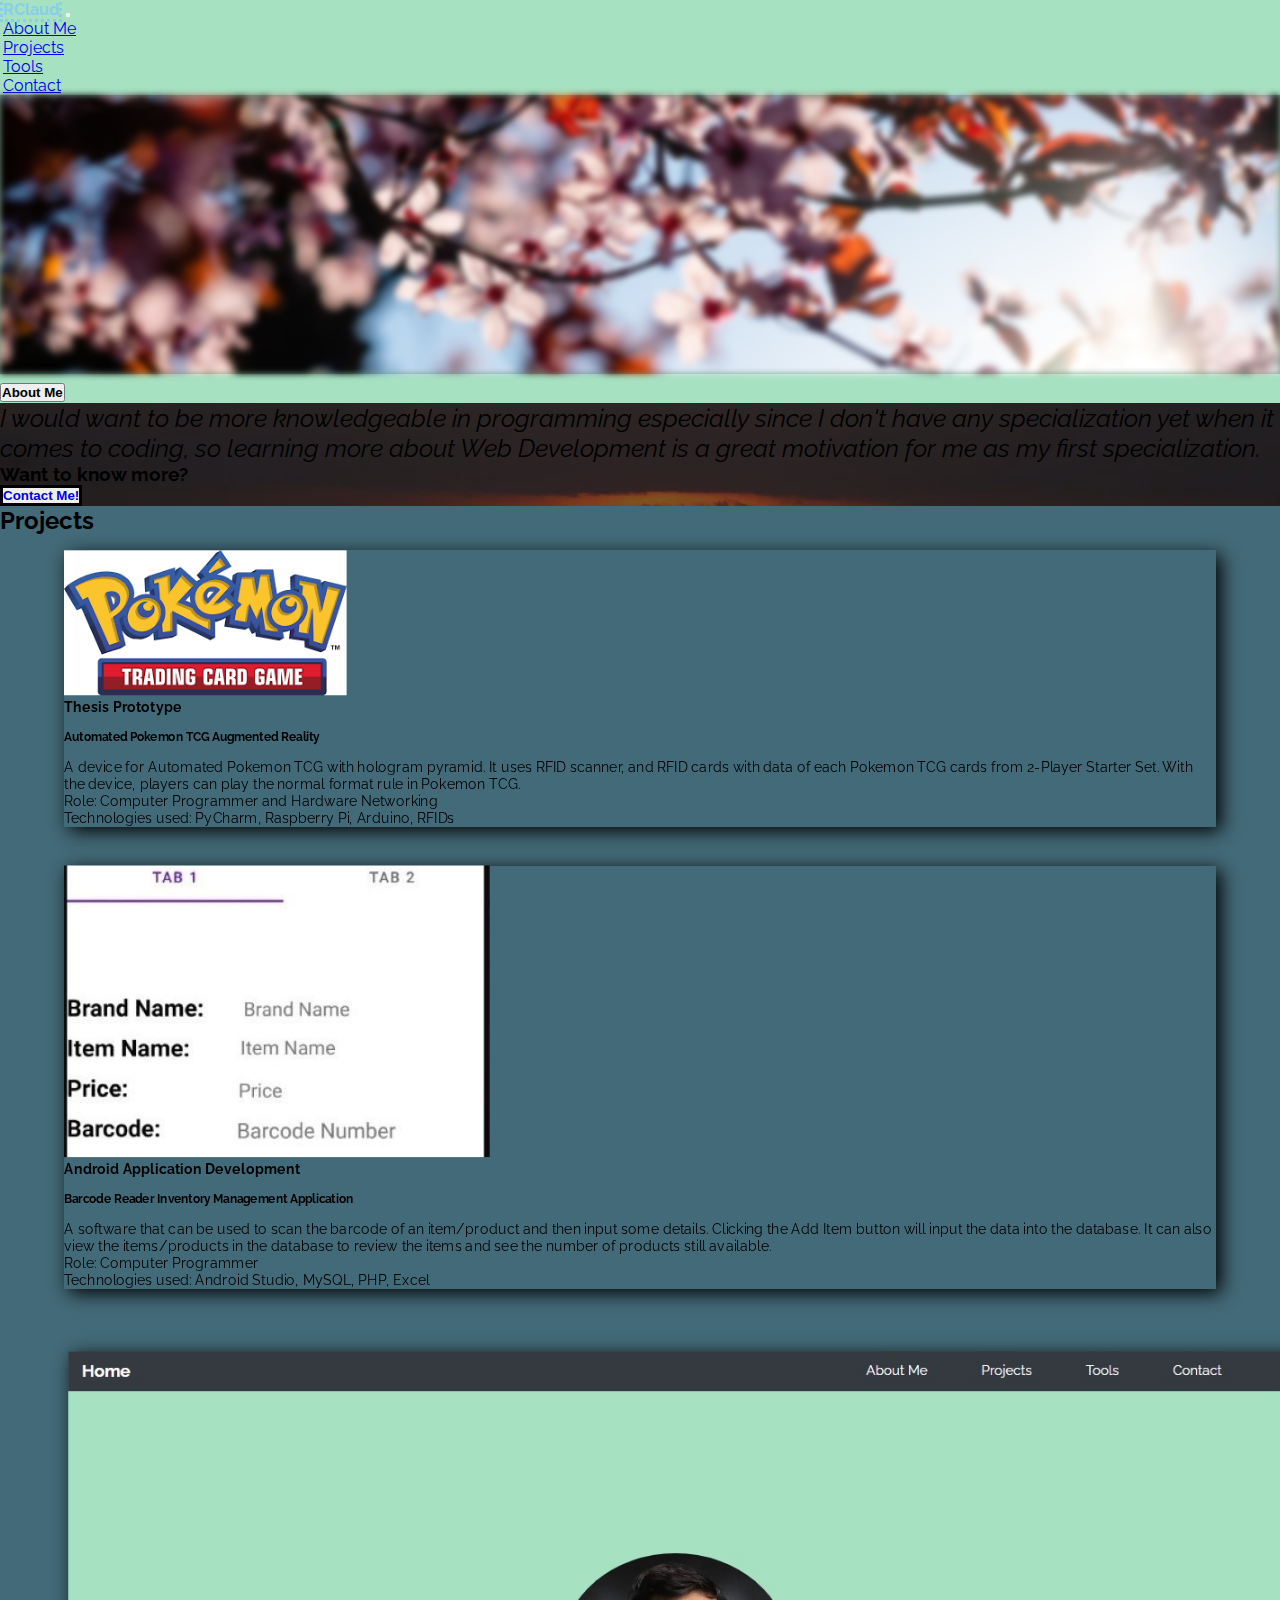
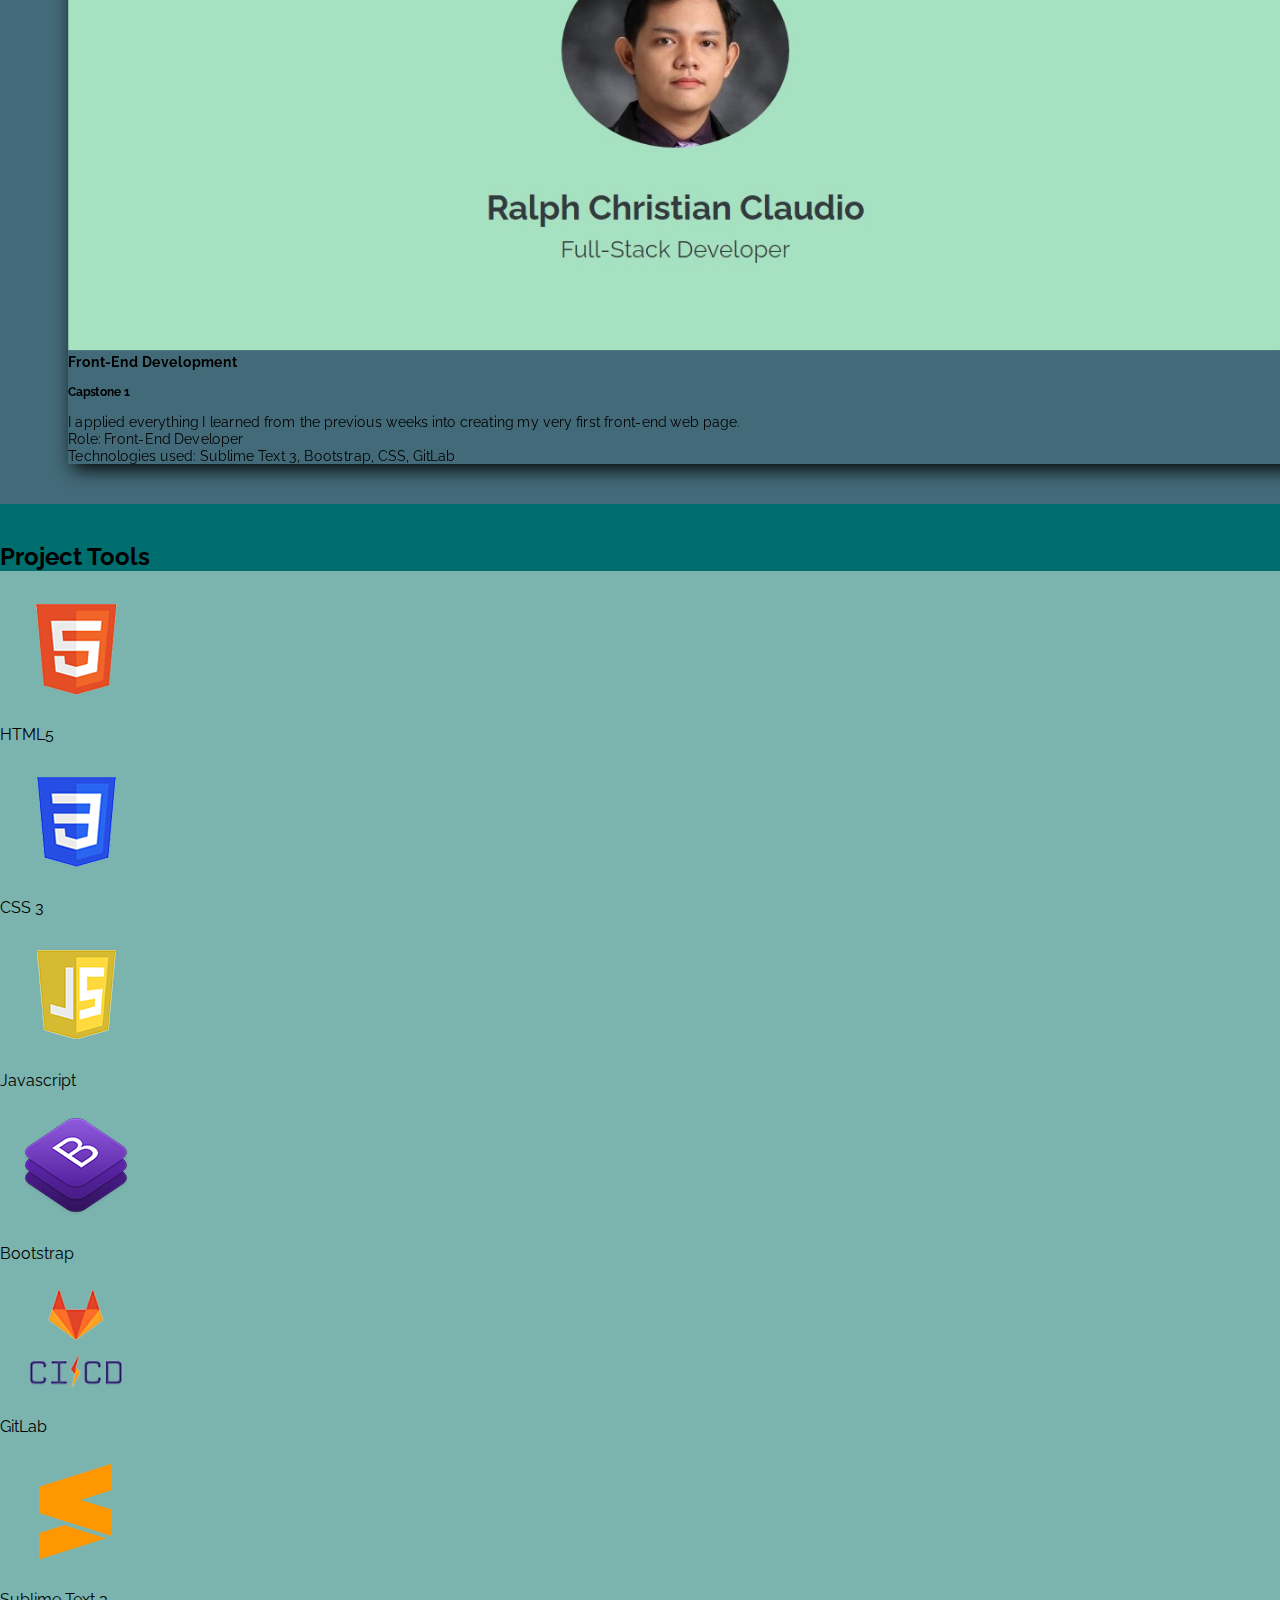
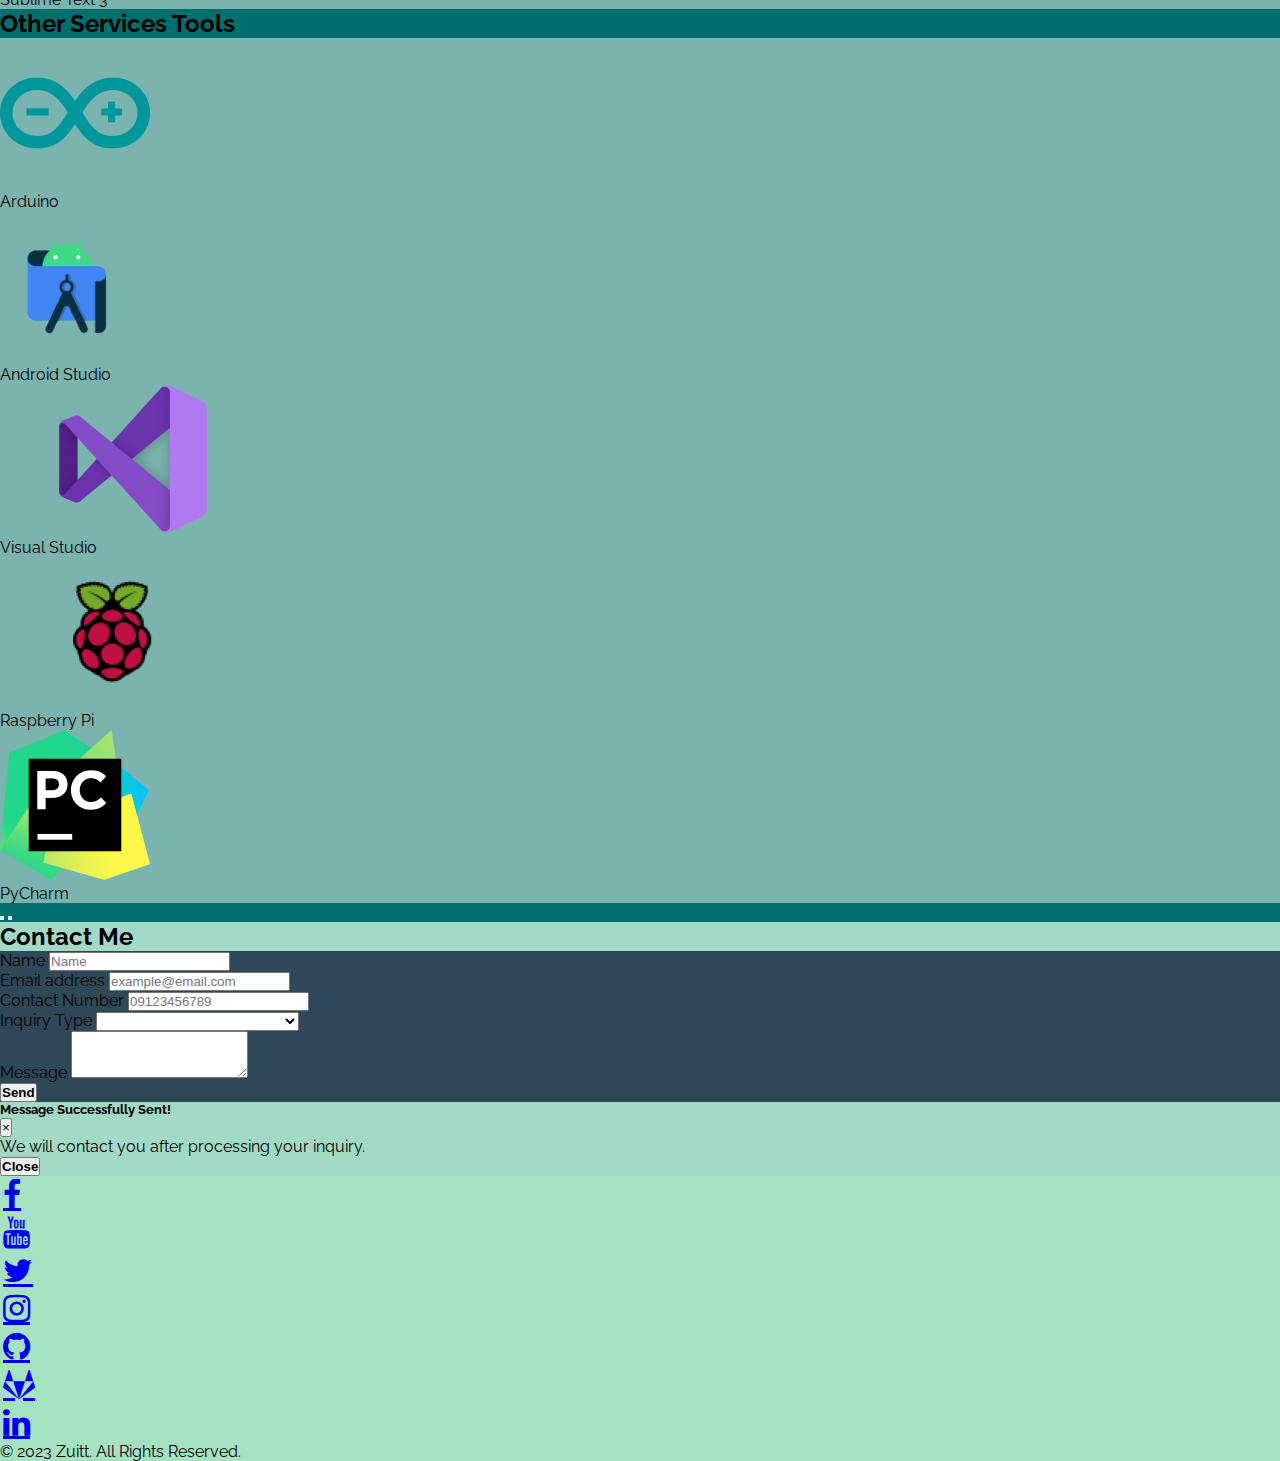
<file: index.html>
<!DOCTYPE html>
<html>
	<head>
		<meta charset="utf-8">
		<meta name="viewport" content="width=device-width, initial-scale=1">

		<!-- Add icon library -->
		<link rel="stylesheet" href="https://cdnjs.cloudflare.com/ajax/libs/font-awesome/4.7.0/css/font-awesome.min.css">

		<!-- Bootstrap CSS link -->
		<link rel="stylesheet" href="https://cdn.jsdelivr.net/npm/bootstrap@4.6.2/dist/css/bootstrap.min.css" integrity="sha384-xOolHFLEh07PJGoPkLv1IbcEPTNtaed2xpHsD9ESMhqIYd0nLMwNLD69Npy4HI+N" crossorigin="anonymous">

		<!-- Google Font - Raleway -->
		<link rel="preconnect" href="https://fonts.googleapis.com">
		<link rel="preconnect" href="https://fonts.gstatic.com" crossorigin>
		<link href="https://fonts.googleapis.com/css2?family=Raleway:ital,wght@0,400;0,700;1,300&display=swap" rel="stylesheet">

		<!-- CSS file link -->
		<link rel="stylesheet" type="text/css" href="./index.css">

		<title>Capstone 1</title>
	</head>
	<body>
	 <div>

		<!-- Navbar -->
		 <nav class="navbar bg-dark fixed-top navbar-expand-lg navbar-dark pt-1 pb-1">
			<a class="navbar-brand" href="#landing">RClaud</a>

			<!-- Navbutton -->
			 <button class="navbar-toggler" type="button" data-toggle="collapse" data-target="#navbarNav" aria-controls="navbarNav" aria-expanded="false" aria-label="Toggle navigation">
			  <span class="navbar-toggler-icon"></span>
			 </button>
			<!-- End of Navbutton -->

			<!-- NavCollapse -->
			 <div class="collapse navbar-collapse" id="navbarNav">
			  <ul class="navbar-nav text-center ml-lg-auto">
			  	<li class="nav-item mr-lg-5">
			      <a href="#about-me" class="text-white nav-link">
				    About Me</a>
			    </li>
			    <li class="nav-item mr-lg-5">
			      <a href="#projects" class="text-white nav-link">
				    Projects</a>
			    </li>
			    <li class="nav-item mr-lg-5">
			      <a href="#tools" class="text-white nav-link">
				    Tools</a>
			    </li>
			    <li class="nav-item mr-lg-5">
			      <a href="#contact" class="text-white nav-link">
				    Contact</a>
			    </li>
			  </ul>
			 </div>
			<!-- End of NavCollapse -->

		 </nav>
		<!-- End of Navbar -->

		<!-- Webpage Content -->
		  <!-- Landing -->
			<!-- Introduction Container -->
				<div class="text-center">
				 <div class="min-vh-100 d-flex align-items-center" id="landing">
				 	<!-- Opening Page -->
				 	 <div class="col-lg-12 p-0 min-vh-100 d-flex justify-content-center align-items-center opening">
				 	 	<h1 class="text-light welcome" data-text="W E L C O M E"><span>W E L C O M E</span></h1>
				 	 </div>
				 	<!-- End of Opening Page -->

				 	<!-- Landing Background Image -->
				 	 <div class="landing-bg container-fluid"></div>

				 	<!-- Landing -->
				 	 <div class="p-5 container-fluid main-container">
				 	 	 <div class="main-land">
				 	 		 <img class="m-5 rounded-circle myphoto" src="./images/me.jpg" alt="my photo">
				 	 		 <h1>Ralph Christian Claudio</h1>
				 	 		 <h3>Full-Stack Developer</h3>
				 	 	 </div>
				 	 </div>
				 	<!-- End of Landing -->
				 </div>
				</div>
			<!-- End of Introduction Container -->

		  <!-- About Me -->
			<!-- Container -->
			 	<div class="text-center">
				 <div class="card bg-secondary container-fluid p-5" id="about-me">
				 	<div class="accordion" id="accordion">

				 	  <!-- About Me Container -->
				 	   <div class="card bg-dark m-3">
				 	    <div class="card-header" id="headingOne">
				 	      <h2 class="mb-0">
				 	        <button class="btn btn-light btn-block text-center card-btn" type="button" data-toggle="collapse" data-target="#collapseOne" aria-expanded="false" aria-controls="collapseOne">
				 	          About Me
				 	        </button>
				 	      </h2>
				 	    </div>

				 	    <div id="collapseOne" class="collapse show" aria-labelledby="headingOne" data-parent="#accordion">
				 	      <div class="card-body min-vh-100 d-flex align-items-center">
				 	      	<div class="background-image pb-5">
	        				 <p id="motivation" class="offset-md-3 col-md-6 text-light p-5">I would want to be more knowledgeable in programming especially since I don't have any specialization yet when it comes to coding, so learning more about Web Development is a great motivation for me as my first specialization.</p>

	        				 <h3 class="text-light contact-related pulse">Want to know more?</h3>
	        				 <button type="button" class="btn btn-light">
	        				 	<a href="#contact" class="text-dark pulse">Contact Me!</a>
				 		 	 </button>
				 	      	</div>
				 	        
				 	      </div>
				 	    </div>
				 	   </div>
				 	  <!-- End of About Me Container-->

				 	</div>
				 </div>
			 	</div>
			<!-- End of Container -->



		  <!-- Projects -->
			<!-- Projects Container -->
			 <div class="text-center">
				 <div class="p-5" id="projects">

					<!-- Projects Row -->
					 <div class="text-light m-3">
						<h2 class="text-light" id="projects-title">Projects</h2>
						<div class="d-lg-flex justify-content-center p-md-5">
							<!-- Thesis Prototype Card -->
		 		 	 	 	 <div class="card bg-secondary col-lg-4 mb-5 mb-lg-0 mr-5">
		 		 	 	 	  <div class="card-body">
		 		 	 	 	  	<img src="./images/pokemon-tcg-logo.png" class="img-fluid p-3">
		 		 	 	 	    <h4 class="card-title">Thesis Prototype</h4>
		 		 	 	 	    <h5 class="card-subtitle mb-2 text-dark">Automated Pokemon TCG Augmented Reality</h5>
		 		 	 	 	    <p class="card-text d-none d-lg-block p-1">A device for Automated Pokemon TCG with hologram pyramid. It uses RFID scanner, and RFID cards with data of each Pokemon TCG cards from 2-Player Starter Set. With the device, players can play the normal format rule in Pokemon TCG.</p>
		 		 	 	 	    <p>Role: Computer Programmer and Hardware Networking</p>
		 		 	 	 	    <p>Technologies used: PyCharm, Raspberry Pi, Arduino, RFIDs</p>
		 		 	 	 	  </div>
		 		 	 	 	 </div>
			 		 	 	<!-- End Thesis Prototype Card -->

			 		 	 	<!-- Barcode Reader Inventory Card -->
		 		 	 	 	 <div class="card bg-secondary col-lg-4 mb-5 mb-lg-0 mr-5">
		 		 	 	 	  <div class="card-body try">
		 		 	 	 	  	<img src="./images/barcode-inventory.jpg" class="img-fluid p-3">
		 		 	 	 	    <h4 class="card-title">Android Application Development</h4>
		 		 	 	 	    <h5 class="card-subtitle mb-2 text-dark">Barcode Reader Inventory Management Application</h5>
		 		 	 	 	    <p class="card-text d-none d-lg-block p-1">A software that can be used to scan the barcode of an item/product and then input some details. Clicking the Add Item button will input the data into the database. It can also view the items/products in the database to review the items and see the number of products still available.</p>
		 		 	 	 	    <p>Role: Computer Programmer</p>
		 		 	 	 	    <p>Technologies used: Android Studio, MySQL, PHP, Excel</p>
		 		 	 	 	  </div>
		 		 	 	 	 </div>
			 		 	 	<!-- End Barcode Reader Inventory Card -->

			 		 	 	<!-- Capstone 1 Card -->
		 		 	 	 	 <div class="card bg-secondary col-lg-4 mb-5 mb-lg-0">
		 		 	 	 	  <div class="card-body try">
		 		 	 	 	  	<img src="./images/capstone1.jpg" class="img-fluid p-3">
		 		 	 	 	    <h4 class="card-title">Front-End Development</h4>
		 		 	 	 	    <h5 class="card-subtitle mb-2 text-dark">Capstone 1</h5>
		 		 	 	 	    <p class="card-text d-none d-lg-block p-1">I applied everything I learned from the previous weeks into creating my very first front-end web page.</p>
		 		 	 	 	    <p>Role: Front-End Developer</p>
		 		 	 	 	    <p>Technologies used: Sublime Text 3, Bootstrap, CSS, GitLab</p>
		 		 	 	 	  </div>
		 		 	 	 	 </div>
			 		 	 	<!-- End Barcode Reader Inventory Card -->
						</div>
					 </div>
					<!-- End of Projects Row -->
				 </div>
			 </div>
			<!-- End of Projects Container --> 


		  <!-- Tools -->
		   <!-- Tools Container -->
			 <div class="text-center">
				 <div class="p-5" id="tools">

				 	<!-- Carousel Section -->
	 		 	 	 <div class="d-md-block m-3">
	 		 	 		<div class="offset-lg-2 col-lg-8">
	 		 	 			<div id="carouselCaptions" class="carousel slide" data-ride="carousel">
	 		 	 			  <ol class="carousel-indicators">
	 		 	 			    <li data-target="#carouselCaptions" data-slide-to="0" class="active"></li>
	 		 	 			    <li data-target="#carouselCaptions" data-slide-to="1"></li>
	 		 	 			  </ol>

	 		 	 			  <div class="carousel-inner">
	 		 	 			    <div class="carousel-item active">
	 		 	 			      <!-- This Project Tools -->
	 		 	 			       <div class="text-light pt-0 pr-5 pl-5 pb-5">
	 		 	 			      	<h2 class="mb-3 tools-title">Project Tools</h2>
	 		 	 			      	<!-- Tools Column -->
	 		 	 			      	 <div class="tools-container d-flex flex-column">
	 		 	 			      	     <div class="d-flex justify-content-center row">
	 		 	 			      	         <div class="container col-6 col-md-6">
	 		 	 			      	         	<img width="150" class="img-fluid" src="images/logo-html5.png"/>
	 		 	 			      	         	<p>HTML5</p>
	 		 	 			      	         </div>
	 		 	 			      	         <div class="container col-6 col-md-6">
	 		 	 			      	         	<img width="150" class="img-fluid" src="images/logo-css3.png"/>
	 		 	 			      	         	<p>CSS 3</p>
	 		 	 			      	         </div>
	 		 	 			      	         <div class="container col-6 col-md-6">
	 		 	 			      	         	<img width="150" class="img-fluid" src="images/logo-javascript.png"/>
	 		 	 			      	         	<p>Javascript</p>
	 		 	 			      	         </div>
	 		 	 			      	         <div class="container col-6 col-md-6">
	 		 	 			      	         	<img width="150" class="img-fluid" src="images/logo-bootstrap.png"/>
	 		 	 			      	         	<p>Bootstrap</p>
	 		 	 			      	         </div>
	 		 	 			      	         <div class="container col-6 col-md-6">
	 		 	 			      	         	<img width="150" class="img-fluid" src="images/logo-gitlab-ci-cd.png"/>
	 		 	 			      	         	<p>GitLab</p>
	 		 	 			      	         </div>
	 		 	 			      	         <div class="container col-6 col-md-6">
	 		 	 			      	         	<img width="150" class="img-fluid" src="images/logo-sublime-text-3.png"/>
	 		 	 			      	         	<p>Sublime Text 3</p>
	 		 	 			      	         </div>
	 		 	 			      	     </div>
	 		 	 			      	 </div>
	 		 	 			      	<!-- End of Tools Column -->
	 		 	 			       </div>
	 		 	 			      <!-- End of This Project Tools -->
	 		 	 			    </div>

	 		 	 			    <div class="carousel-item">
	 		 	 			      <!-- Other Services Tools -->
	 		 	 			       <div class="text-light pt-0 pr-5 pl-5 pb-5">
	 		 	 			      	<h2 class="mb-3 tools-title">Other Services Tools</h2>
	 		 	 			      	<!-- Other Services Tools Column -->
	 		 	 			      	 <div class="tools-container d-flex flex-column">
	 		 	 			      	     <div class="d-flex justify-content-center row align-items-center">
	 		 	 			      	         <div class="container col-6 col-md-6">
	 		 	 			      	         	<img height="150" class="img-fluid" src="images/logo-arduino.png"/>
	 		 	 			      	         	<p>Arduino</p>
	 		 	 			      	         </div>
	 		 	 			      	         <div class="container col-6 col-md-6">
	 		 	 			      	         	<img height="150" class="img-fluid" src="images/logo-android-studio.png"/>
	 		 	 			      	         	<p>Android Studio</p>
	 		 	 			      	         </div>
	 		 	 			      	         <div class="container col-6 col-md-6">
	 		 	 			      	         	<img height="150" class="img-fluid" src="images/logo-visual-studio.png"/>
	 		 	 			      	         	<p>Visual Studio</p>
	 		 	 			      	         </div>
	 		 	 			      	         <div class="container col-6 col-md-6">
	 		 	 			      	         	<img height="150" class="img-fluid" src="images/logo-raspberry-pi.png"/>
	 		 	 			      	         	<p>Raspberry Pi</p>
	 		 	 			      	         </div>
	 		 	 			      	         <div class="container col-6 col-md-6">
	 		 	 			      	         	<img height="150" class="img-fluid" src="images/logo-py-charm.png"/>
	 		 	 			      	         	<p>PyCharm</p>
	 		 	 			      	         </div>
	 		 	 			      	     </div>
	 		 	 			      	 </div>
	 		 	 			      	<!-- End of Other Services Tools Column -->
	 		 	 			       </div>
	 		 	 			      <!-- End of Other Services Tools -->
	 		 	 			    </div>

	 		 	 			  </div>

	 		 	 			  <button class="carousel-control-prev ml-3" type="button" data-target="#carouselCaptions" data-slide="prev">
	 		 	 			    <span class="carousel-control-prev-icon" aria-hidden="true"></span>
	 		 	 			    <span class="sr-only">Previous</span>
	 		 	 			  </button>
	 		 	 			  <button class="carousel-control-next mr-3" type="button" data-target="#carouselCaptions" data-slide="next">
	 		 	 			    <span class="carousel-control-next-icon" aria-hidden="true"></span>
	 		 	 			    <span class="sr-only">Next</span>
	 		 	 			  </button>
	 		 	 			</div>
	 		 	 		</div>
	 		 	 	 </div>
		 		 	<!-- End of Carousel Section -->
				 	
				 </div>
			 </div>
		   <!-- End of Tools Container -->



		  <!-- Contact Me -->
			<!-- Contact Me Container -->
			 <div class="text-center">
				 <div class="col-12 p-5 container-fluid" id="contact">
				 	<div class="text-light mt-3">
				 		<h2 id="contact-title" class="text-dark">Contact Me</h2>

				 		<!-- Contact Me Column -->
				 		 <div class="text-light d-flex flex-column align-items-center p-3">
				 		 	<div class="form-color text-light col-11 col-md-6 col-lg-4 rounded">
				 		 		<form class="text-light p-3">
				 		 		  <!-- Name -->
				 		 		  <div class="form-group">
				 		 		    <label for="name">Name</label>
				 		 		    <input type="text" class="form-control" id="name" placeholder="Name">
				 		 		  </div>

				 		 		  <!-- Email -->
				 		 		  <div class="form-group">
				 		 		    <label for="email-input">Email address</label>
				 		 		    <input type="email" class="form-control" id="email-input" aria-describedby="emailHelp" placeholder="example@email.com">
				 		 		  </div>

				 		 		  <!-- Contact Number -->
				 		 		  <div class="form-group">
				 		 		    <label for="contact-number">Contact Number</label>
				 		 		    <input type="text" class="form-control" id="contact-number" placeholder="09123456789">
				 		 		  </div>

				 		 		  <!-- Concern -->
				 		 		  <div class="form-group">
				 		 		      <label for="exampleFormControlSelect1">Inquiry Type</label>
				 		 		      <select class="form-control" id="exampleFormControlSelect1">
				 		 		      	<option></option>
				 		 		        <option>General Question</option>
				 		 		        <option>Troubleshoot</option>
				 		 		        <option>Software Programming</option>
				 		 		        <option>Arduino Programming</option>
				 		 		        <option>Web Development - Front-End</option>
				 		 		      </select>
				 		 		  </div>

				 		 		  <!-- Message Area -->
				 		 		  <div class="form-group">
				 		 		      <label for="exampleFormControlTextarea1">Message</label>
				 		 		      <textarea class="form-control" id="exampleFormControlTextarea1" rows="3"></textarea>
				 		 		    </div>

				 		 		  <!-- Button - type="button" does not recognize required for input forms, submit must be used -->
				 		 		  <button type="button" class="btn btn-success" data-toggle="modal" data-target="#Modal">
				 		 		    Send
				 		 		  </button>

				 		 		</form>
				 		 	</div>
				 		 </div>
				 		<!-- End Contact Me Column -->
				 		<!-- Modal - pop-up message for button -->
	 		 	 		  <div class="modal fade text-dark" id="Modal" tabindex="-1" aria-labelledby="ModalLabel" aria-hidden="true">
	 		 	 		    <div class="modal-dialog modal-dialog-centered">
	 		 	 		      <div class="modal-content">
	 		 	 		        <div class="modal-header">
	 		 	 		          <h5 class="modal-title" id="ModalLabel">Message Successfully Sent!</h5>
	 		 	 		          <button type="button" class="close" data-dismiss="modal" aria-label="Close">
	 		 	 		            <span aria-hidden="true">&times;</span>
	 		 	 		          </button>
	 		 	 		        </div>
	 		 	 		        <div class="modal-body">
	 		 	 		          We will contact you after processing your inquiry.
	 		 	 		        </div>
	 		 	 		        <div class="modal-footer">
	 		 	 		          <button type="button" class="btn btn-secondary" data-dismiss="modal">Close</button>
	 		 	 		        </div>
	 		 	 		      </div>
	 		 	 		    </div>
	 		 	 		  </div>
	 		 	 		<!-- End of Modal -->

				 	</div>
				 </div>
			 </div>
			<!-- End of Contact Me Container -->

		<!-- End of Webpage Content -->

		<!-- Footer -->
         <footer class="container-fluid col-12 bg-dark text-light p-3">
            <div class="d-flex justify-content-center ml-lg-auto row">
            	<h1 class="p-1 mr-3 mt-1"><a href="https://www.facebook.com/MiraiClaud" target="_blank" class="text-white fa fa-facebook"></a></h1>

            	<h1 class="mr-3 p-1 mt-1"><a href="https://www.youtube.com/channel/UCfvZRoy-UHaDEdW0csRPknQ" target="_blank" class="text-white fa fa-youtube"></a></h1>

            	<h1 class="mr-3 p-1 mt-1"><a href="https://twitter.com/MiraiClaud" target="_blank" class="text-white fa fa-twitter"></a></h1>

            	<h1 class="mr-3 p-1 mt-1"><a href="https://www.instagram.com/ralph_claud/" target="_blank" class="text-white fa fa-instagram"></a></h1>

            	<h1 class="mr-3 p-1 mt-1"><a href="https://github.com/RalphClaudio" target="_blank" class="text-white fa fa-github"></a></h1>

            	<h1 class="mr-3 p-1 mt-1"><a href="https://gitlab.com/ralphclaudio88" target="_blank" class="text-white fa fa-gitlab"></a></h1>

            	<h1 class="mr-3 p-1 mt-1"><a href="https://www.linkedin.com/in/ralph-claudio-b93b97234/" target="_blank" class="text-white fa fa-linkedin"></a></h1>
            </div>
            <span class="p-3 d-flex justify-content-center">&copy; 2023 Zuitt. All Rights Reserved.</span>
         </footer>
        <!-- End of Footer -->
        
     </div>

		<!-- Bootstrap JS Server Bundle -->
		 <script src="https://cdn.jsdelivr.net/npm/jquery@3.5.1/dist/jquery.slim.min.js" integrity="sha384-DfXdz2htPH0lsSSs5nCTpuj/zy4C+OGpamoFVy38MVBnE+IbbVYUew+OrCXaRkfj" crossorigin="anonymous"></script>
		 <script src="https://cdn.jsdelivr.net/npm/bootstrap@4.6.2/dist/js/bootstrap.bundle.min.js" integrity="sha384-Fy6S3B9q64WdZWQUiU+q4/2Lc9npb8tCaSX9FK7E8HnRr0Jz8D6OP9dO5Vg3Q9ct" crossorigin="anonymous"></script>
		<!-- End of Bootstrap JS Server Bundle -->

	</body>
</html>
</file>
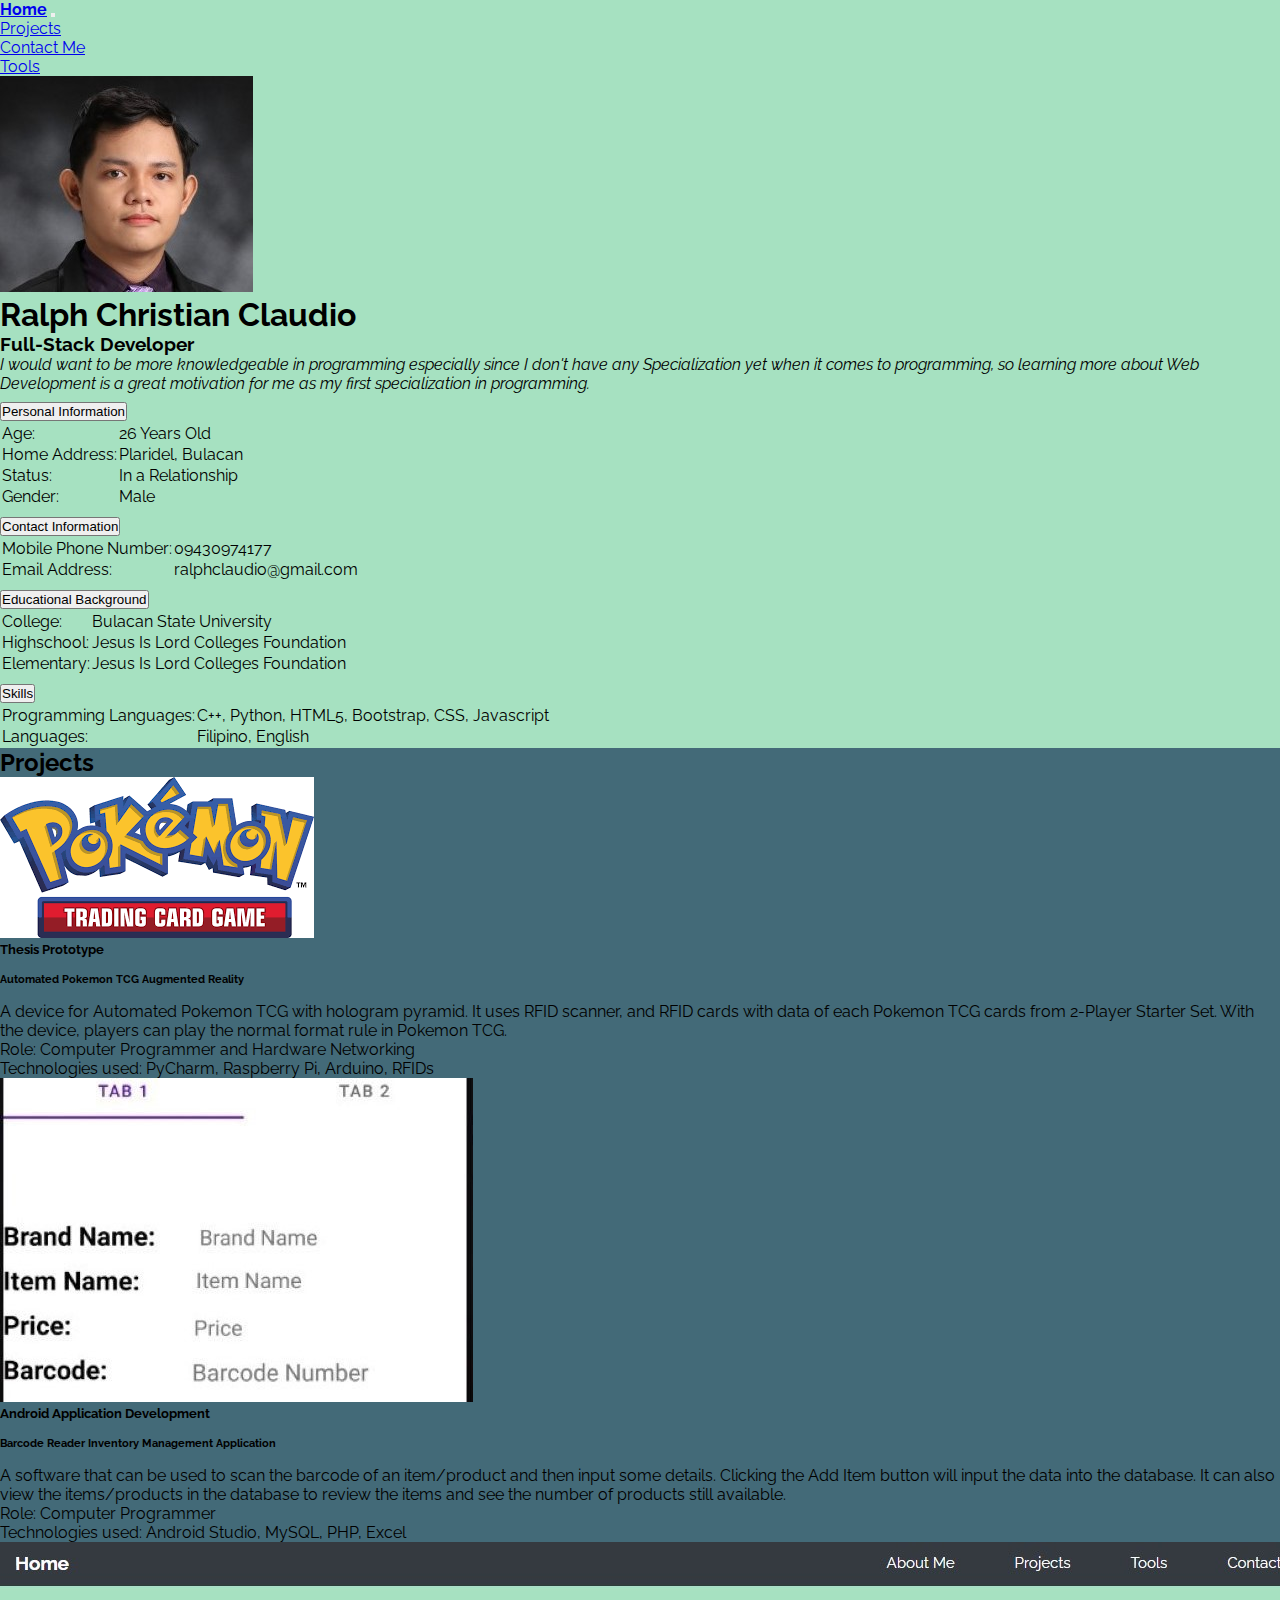
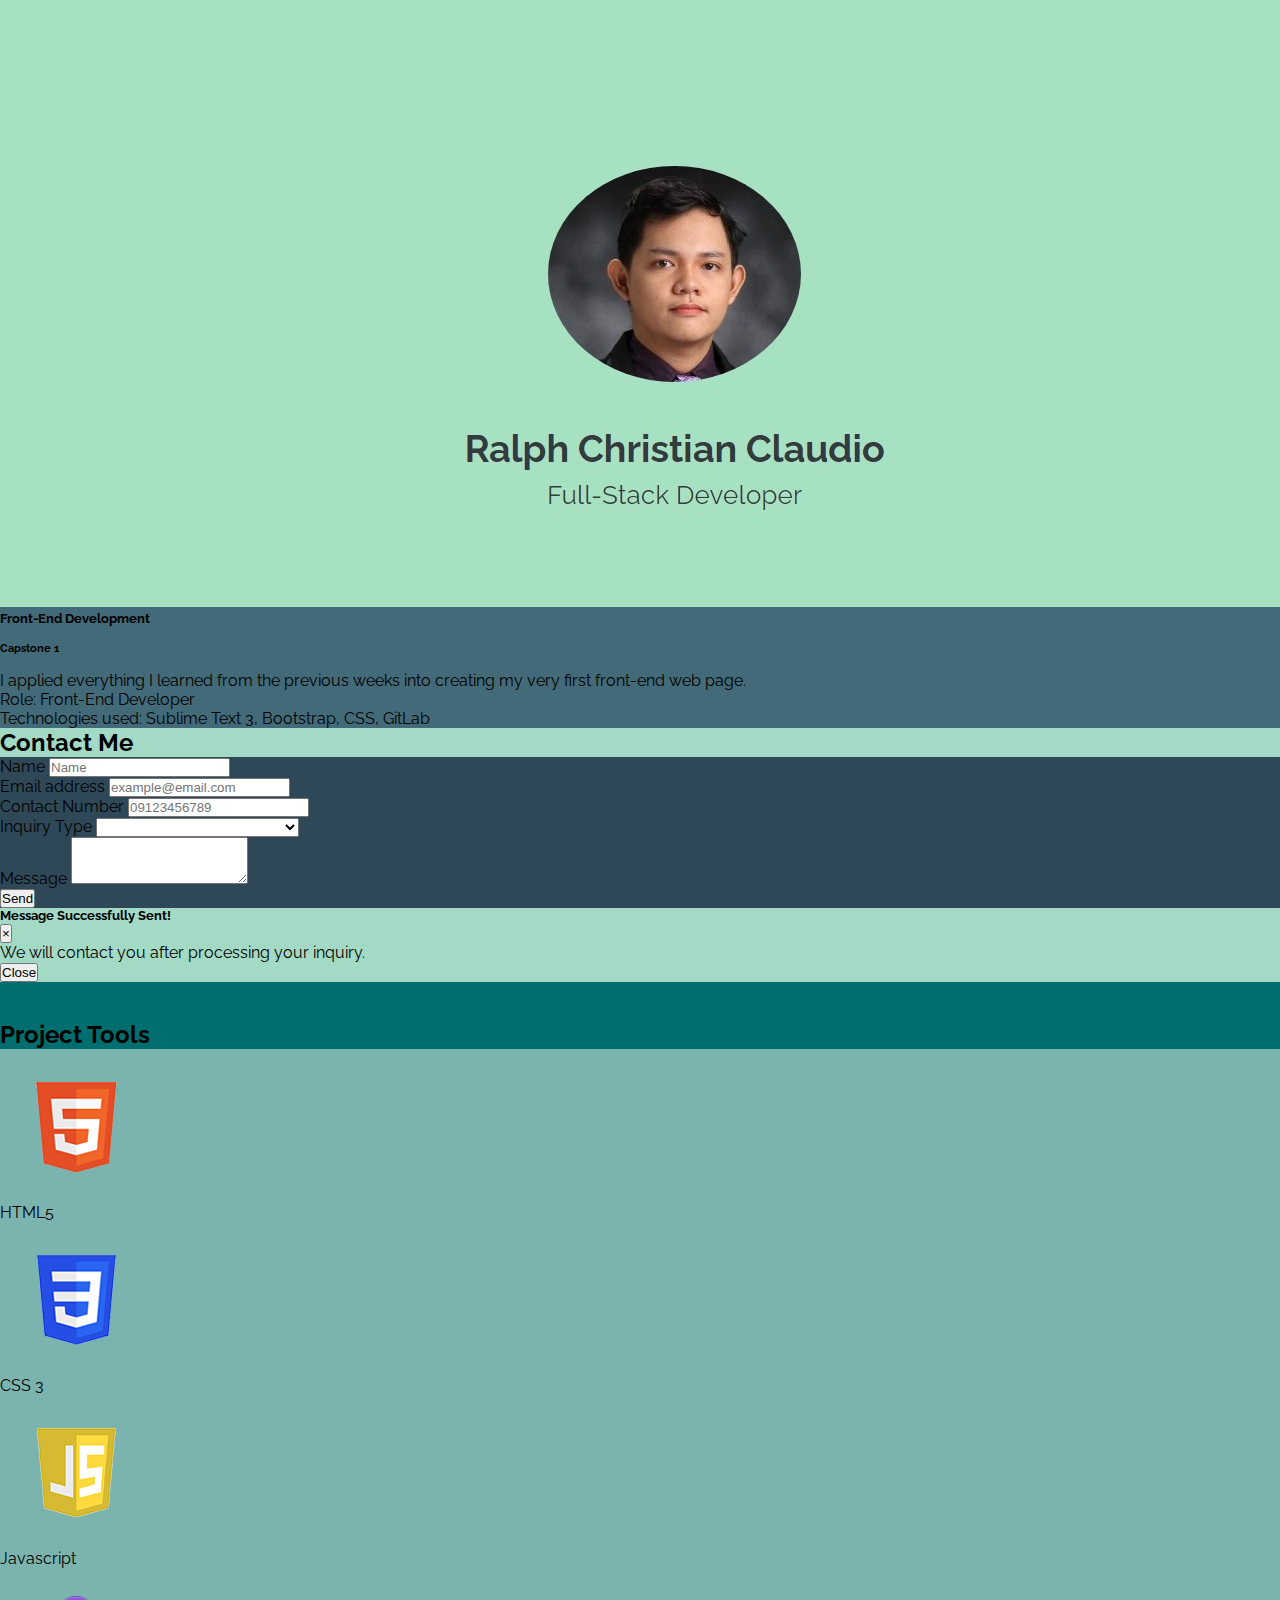
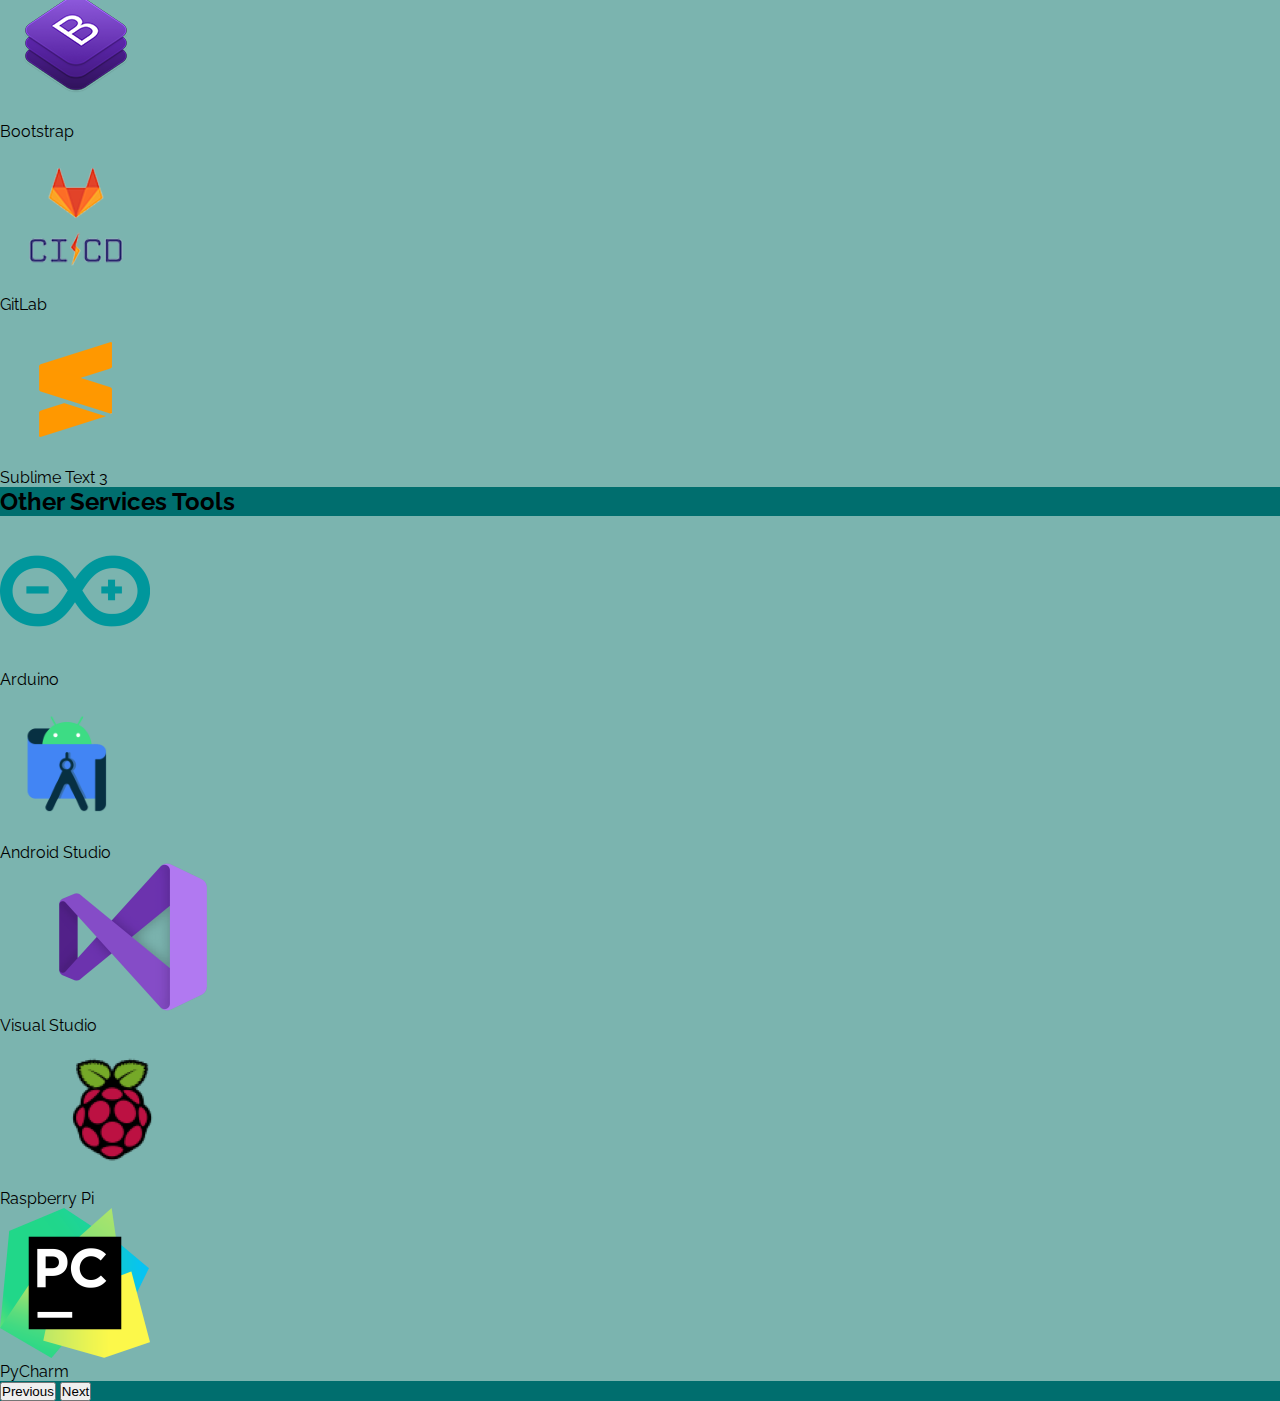
<file: csp1.html>
<!DOCTYPE html>
<html>
	<head>
		<meta charset="utf-8">
		<meta name="viewport" content="width=device-width, initial-scale=1">

		<!-- Bootstrap CSS link -->
		<link rel="stylesheet" href="https://cdn.jsdelivr.net/npm/bootstrap@4.6.2/dist/css/bootstrap.min.css" integrity="sha384-xOolHFLEh07PJGoPkLv1IbcEPTNtaed2xpHsD9ESMhqIYd0nLMwNLD69Npy4HI+N" crossorigin="anonymous">

		<!-- Google Font - Raleway -->
		<link rel="preconnect" href="https://fonts.googleapis.com">
		<link rel="preconnect" href="https://fonts.gstatic.com" crossorigin>
		<link href="https://fonts.googleapis.com/css2?family=Raleway:ital,wght@0,400;0,700;1,300&display=swap" rel="stylesheet">

		<!-- CSS file link -->
		<link rel="stylesheet" type="text/css" href="./csp1.css">

		<title>Capstone 1</title>
	</head>
	<body>

		<!-- Navbar -->
		 <nav class="navbar bg-dark fixed-top navbar-expand-lg navbar-dark pt-1 pb-1">
			<a class="navbar-brand" href="#landing">Home</a>

			<!-- Navbutton -->
			 <button class="navbar-toggler" type="button" data-toggle="collapse" data-target="#navbarNav" aria-controls="navbarNav" aria-expanded="false" aria-label="Toggle navigation">
			  <span class="navbar-toggler-icon"></span>
			 </button>
			<!-- End of Navbutton -->

			<!-- NavCollapse -->
			 <div class="collapse navbar-collapse" id="navbarNav">
			  <ul class="navbar-nav text-center ml-lg-auto">
			    <li class="nav-item mr-lg-5">
			      <a href="#projects" class="text-white nav-link">
				    Projects</a>
			    </li>
			    <li class="nav-item mr-lg-5">
			      <a href="#contact" class="text-white nav-link">
				    Contact Me</a>
			    </li>
			    <li class="nav-item mr-lg-5">
			      <a href="#tools" class="text-white nav-link">
				    Tools</a>
			    </li>
			  </ul>
			 </div>
			<!-- End of NavCollapse -->

		 </nav>
		<!-- End of Navbar -->

		<!-- Webpage Content -->
		 <div class="container-fluid text-center text-dark">
			<div class="row">
			  <!-- Landing -->
				<!-- Introduction Container -->
				 <div class="col-lg-9 p-0" id="landing">

				 	<!-- Landing -->
				 	
				 	<div class="p-5 container-fluid">
				 		 <img class="m-5 rounded-circle" src="./images/me.jpg" alt="my photo">
				 		 <h1>Ralph Christian Claudio</h1>
				 		 <h3>Full-Stack Developer</h3>
				 		 <div class="row p-5">
				 		 	<div class="offset-md-2 col-md-8" id="motivation">
				 		 		<p>I would want to be more knowledgeable in programming especially since I don't have any Specialization yet when it comes to programming, so learning more about Web Development is a great motivation for me as my first specialization in programming.</p>
				 		 	</div>
				 		 </div>
				 	</div>
				 	<!-- End of Landing -->

				 </div>
				<!-- End of Introduction Container -->

			  <!-- About Me - Sidebar -->
				<!-- Sidebar Container -->
				 <div class="card bg-secondary col-lg-3 d-lg-block p-0 mt-lg-5 rounded-0 border-0">
				 	<div class="accordion" id="accordionExample">

				 	  <!-- Personal Information Container -->
				 	  <div class="card bg-secondary">
				 	    <div class="card-header" id="headingOne">
				 	      <h2 class="mb-0">
				 	        <button class="btn btn-light btn-block text-left" type="button" data-toggle="collapse" data-target="#collapseOne" aria-expanded="false" aria-controls="collapseOne">
				 	          Personal Information
				 	        </button>
				 	      </h2>
				 	    </div>

				 	    <div id="collapseOne" class="collapse" aria-labelledby="headingOne" data-parent="#accordionExample">
				 	      <div class="card-body">
				 	        <!-- Personal Information -->
	        				 <table class="table-responsive table-dark d-flex justify-content-around table-bordered border">
	        				 	<tbody>
	        				 		<tr> <!-- Age -->
	        				 			<td>
	        				 				<p>Age:</p>
	        				 			</td>
	        				 			<td >
	        				 				<p>26 Years Old</p>
	        				 			</td>
	        				 		</tr>
	        				 		<tr> <!-- Address -->
	        				 			<td>
	        				 				<p>Home Address:</p>
	        				 			</td>
	        				 			<td>
	        				 				<p>Plaridel, Bulacan</p>
	        				 			</td>
	        				 		</tr>
	        				 		<tr> <!-- Status -->
	        				 			<td>
	        				 				<p>Status:</p>
	        				 			</td>
	        				 			<td>
	        				 				<p>In a Relationship</p>
	        				 			</td>
	        				 		</tr>
	        				 		<tr> <!-- Gender -->
	        				 			<td>
	        				 				<p>Gender:</p>
	        				 			</td>
	        				 			<td>
	        				 				<p>Male</p>
	        				 			</td>
	        				 		</tr>
	        				 	</tbody>
	        				 	
	        				 </table>
	        				<!-- End of Personal Information -->
				 	      </div>
				 	    </div>
				 	  </div>
				 	  <!-- End of Personal Information Container-->

				 	  <!-- Contact Informtion Container -->
				 	  <div class="card bg-secondary">
				 	    <div class="card-header" id="headingTwo">
				 	      <h2 class="mb-0">
				 	        <button class="btn btn-light btn-block text-left collapsed" type="button" data-toggle="collapse" data-target="#collapseTwo" aria-expanded="false" aria-controls="collapseTwo">
				 	          Contact Information
				 	        </button>
				 	      </h2>
				 	    </div>
				 	    <div id="collapseTwo" class="collapse" aria-labelledby="headingTwo" data-parent="#accordionExample">
				 	      <div class="card-body">
				 	        <!-- Contact Information -->
	        				 <table class="table-responsive table-dark d-flex justify-content-around table-bordered border">
	        				 	<tbody>
	        				 		<tr> <!-- Mobile number -->
	        				 			<td>
	        				 				<p>Mobile Phone Number:</p>
	        				 			</td>
	        				 			<td>
	        				 				<p>09430974177</p>
	        				 			</td>
	        				 		</tr>
	        				 		<tr> <!-- Email Address -->
	        				 			<td>
	        				 				<p>Email Address:</p>
	        				 			</td>
	        				 			<td>
	        				 				<p>ralphclaudio@gmail.com</p>
	        				 			</td>
	        				 		</tr>
	        				 	</tbody>
	        				 	
	        				 </table>
	        				<!-- End of Contact Information -->
				 	      </div>
				 	    </div>
				 	  </div>
				 	  <!-- End of Contact Informtion Container -->

				 	  <!-- Educational Background Container -->
				 	  <div class="card bg-secondary">
				 	    <div class="card-header" id="headingThree">
				 	      <h2 class="mb-0">
				 	        <button class="btn btn-light btn-block text-left collapsed" type="button" data-toggle="collapse" data-target="#collapseThree" aria-expanded="false" aria-controls="collapseThree">
				 	          Educational Background
				 	        </button>
				 	      </h2>
				 	    </div>
				 	    <div id="collapseThree" class="collapse" aria-labelledby="headingThree" data-parent="#accordionExample">
				 	      <div class="card-body">
				 	        <!-- Educational Background -->
	        				 <table class="table-responsive table-dark d-flex justify-content-around table-bordered border">
	        				 	<tbody>
	        				 		<tr> <!-- Tertiary Level -->
	        				 			<td>
	        				 				<p>College:</p>
	        				 			</td>
	        				 			<td>
	        				 				<p>Bulacan State University</p>
	        				 			</td>
	        				 		</tr>
	        				 		<tr> <!-- Secondary Level -->
	        				 			<td>
	        				 				<p>Highschool:</p>
	        				 			</td>
	        				 			<td>
	        				 				<p>Jesus Is Lord Colleges Foundation</p>
	        				 			</td>
	        				 		</tr>
	        				 		<tr> <!-- Primary Level -->
	        				 			<td>
	        				 				<p>Elementary:</p>
	        				 			</td>
	        				 			<td>
	        				 				<p>Jesus Is Lord Colleges Foundation</p>
	        				 			</td>
	        				 		</tr>
	        				 	</tbody>
	        				 	
	        				 </table>
	        				<!-- End of Educational Background -->
				 	      </div>
				 	    </div>
				 	  </div>
				 	  <!-- End of Educational Background Container -->

				 	  <!-- Skills Container -->
				 	  <div class="card bg-secondary">
				 	    <div class="card-header" id="headingFour">
				 	      <h2 class="mb-0">
				 	        <button class="btn btn-light btn-block text-left collapsed" type="button" data-toggle="collapse" data-target="#collapseFour" aria-expanded="false" aria-controls="collapseFour">
				 	          Skills
				 	        </button>
				 	      </h2>
				 	    </div>
				 	    <div id="collapseFour" class="collapse" aria-labelledby="headingThree" data-parent="#accordionExample">
				 	      <div class="card-body">
				 	        <!-- Skills -->
	        				 <table class="table-responsive table-dark d-flex justify-content-around table-bordered border">
	        				 	<tbody>
	        				 		<tr> <!-- Programming Languages -->
	        				 			<td>
	        				 				<p>Programming Languages:</p>
	        				 			</td>
	        				 			<td>
	        				 				<p>C++, Python, HTML5, Bootstrap, CSS, Javascript</p>
	        				 			</td>
	        				 		</tr>
	        				 		<tr> <!-- Languages -->
	        				 			<td>
	        				 				<p>Languages:</p>
	        				 			</td>
	        				 			<td>
	        				 				<p>Filipino, English</p>
	        				 			</td>
	        				 		</tr>
	        				 	</tbody>
	        				 	
	        				 </table>
	        				<!-- End of Skills -->
				 	      </div>
				 	    </div>
				 	  </div>
				 	  <!-- End of Skills Container -->

				 	</div>
				 </div>
				<!-- End of Sidebar Container -->

			  <!-- Projects -->
				<!-- Projects Container -->
				 <div class="col-12 p-0" id="projects">

					<!-- Projects Row -->
					 <div class="text-light p-5">
						<h2 class="mb-3 text-light" id="projects-title">Projects</h2>
						<div class="d-lg-flex justify-content-center m-5">
							<!-- Thesis Prototype Card -->
		 		 	 	 	 <div class="card bg-secondary col-lg-4 mb-5 mb-lg-0 mr-5">
		 		 	 	 	  <div class="card-body">
		 		 	 	 	  	<img src="./images/pokemon-tcg-logo.png" class="img-fluid p-3">
		 		 	 	 	    <h5 class="card-title">Thesis Prototype</h5>
		 		 	 	 	    <h6 class="card-subtitle mb-2 text-dark">Automated Pokemon TCG Augmented Reality</h6>
		 		 	 	 	    <p class="card-text">A device for Automated Pokemon TCG with hologram pyramid. It uses RFID scanner, and RFID cards with data of each Pokemon TCG cards from 2-Player Starter Set. With the device, players can play the normal format rule in Pokemon TCG.</p>
		 		 	 	 	    <p>Role: Computer Programmer and Hardware Networking</p>
		 		 	 	 	    <p>Technologies used: PyCharm, Raspberry Pi, Arduino, RFIDs</p>
		 		 	 	 	  </div>
		 		 	 	 	 </div>
			 		 	 	<!-- End Thesis Prototype Card -->

			 		 	 	<!-- Barcode Reader Inventory Card -->
		 		 	 	 	 <div class="card bg-secondary col-lg-4 mb-5 mb-lg-0 mr-5">
		 		 	 	 	  <div class="card-body">
		 		 	 	 	  	<img src="./images/barcode-inventory.jpg" class="img-fluid p-3">
		 		 	 	 	    <h5 class="card-title">Android Application Development</h5>
		 		 	 	 	    <h6 class="card-subtitle mb-2 text-dark">Barcode Reader Inventory Management Application</h6>
		 		 	 	 	    <p class="card-text">A software that can be used to scan the barcode of an item/product and then input some details. Clicking the Add Item button will input the data into the database. It can also view the items/products in the database to review the items and see the number of products still available.</p>
		 		 	 	 	    <p>Role: Computer Programmer</p>
		 		 	 	 	    <p>Technologies used: Android Studio, MySQL, PHP, Excel</p>
		 		 	 	 	  </div>
		 		 	 	 	 </div>
			 		 	 	<!-- End Barcode Reader Inventory Card -->

			 		 	 	<!-- Capstone 1 Card -->
		 		 	 	 	 <div class="card bg-secondary col-lg-4 mb-5 mb-lg-0">
		 		 	 	 	  <div class="card-body">
		 		 	 	 	  	<img src="./images/capstone1.jpg" class="img-fluid p-3">
		 		 	 	 	    <h5 class="card-title">Front-End Development</h5>
		 		 	 	 	    <h6 class="card-subtitle mb-2 text-dark">Capstone 1</h6>
		 		 	 	 	    <p class="card-text">I applied everything I learned from the previous weeks into creating my very first front-end web page.</p>
		 		 	 	 	    <p>Role: Front-End Developer</p>
		 		 	 	 	    <p>Technologies used: Sublime Text 3, Bootstrap, CSS, GitLab</p>
		 		 	 	 	  </div>
		 		 	 	 	 </div>
			 		 	 	<!-- End Barcode Reader Inventory Card -->
						</div>
					 </div>
					<!-- End of Projects Row -->
				 </div>
				<!-- End of Projects Container -->

			  <!-- Contact Me -->
				<!-- Contact Me Container -->
				 <div class="col-12 p-0" id="contact">
				 	<div class="text-light p-5">
				 		<h2 id="contact-title" class="text-dark">Contact Me</h2>

				 		<!-- Contact Me Column -->
				 		 <div class="text-light d-flex flex-column align-items-center p-3">
				 		 	<div class="form-color text-light col-12 col-md-8 col-xl-4 rounded">
				 		 		<form class="text-light p-3">
				 		 		  <!-- Name -->
				 		 		  <div class="form-group">
				 		 		    <label for="name">Name</label>
				 		 		    <input type="text" class="form-control" id="name" placeholder="Name">
				 		 		  </div>

				 		 		  <!-- Email -->
				 		 		  <div class="form-group">
				 		 		    <label for="email-input">Email address</label>
				 		 		    <input type="email" class="form-control" id="email-input" aria-describedby="emailHelp" placeholder="example@email.com">
				 		 		  </div>

				 		 		  <!-- Contact Number -->
				 		 		  <div class="form-group">
				 		 		    <label for="contact-number">Contact Number</label>
				 		 		    <input type="text" class="form-control" id="contact-number" placeholder="09123456789">
				 		 		  </div>

				 		 		  <!-- Concern -->
				 		 		  <div class="form-group">
				 		 		      <label for="exampleFormControlSelect1">Inquiry Type</label>
				 		 		      <select class="form-control" id="exampleFormControlSelect1">
				 		 		      	<option></option>
				 		 		        <option>General Question</option>
				 		 		        <option>Troubleshoot</option>
				 		 		        <option>Software Programming</option>
				 		 		        <option>Arduino Programming</option>
				 		 		        <option>Web Development - Front-End</option>
				 		 		      </select>
				 		 		  </div>

				 		 		  <!-- Message Area -->
				 		 		  <div class="form-group">
				 		 		      <label for="exampleFormControlTextarea1">Message</label>
				 		 		      <textarea class="form-control" id="exampleFormControlTextarea1" rows="3"></textarea>
				 		 		    </div>

				 		 		  <!-- Button - type="button" does not recognize required for input forms, submit must be used -->
				 		 		  <button type="button" class="btn btn-success" data-toggle="modal" data-target="#Modal">
				 		 		    Send
				 		 		  </button>

				 		 		</form>
				 		 	</div>
				 		 </div>
				 		<!-- End Contact Me Column -->
				 		<!-- Modal - pop-up message for button -->
	 		 	 		  <div class="modal fade text-dark" id="Modal" tabindex="-1" aria-labelledby="ModalLabel" aria-hidden="true">
	 		 	 		    <div class="modal-dialog modal-dialog-centered">
	 		 	 		      <div class="modal-content">
	 		 	 		        <div class="modal-header">
	 		 	 		          <h5 class="modal-title" id="ModalLabel">Message Successfully Sent!</h5>
	 		 	 		          <button type="button" class="close" data-dismiss="modal" aria-label="Close">
	 		 	 		            <span aria-hidden="true">&times;</span>
	 		 	 		          </button>
	 		 	 		        </div>
	 		 	 		        <div class="modal-body">
	 		 	 		          We will contact you after processing your inquiry.
	 		 	 		        </div>
	 		 	 		        <div class="modal-footer">
	 		 	 		          <button type="button" class="btn btn-secondary" data-dismiss="modal">Close</button>
	 		 	 		        </div>
	 		 	 		      </div>
	 		 	 		    </div>
	 		 	 		  </div>
	 		 	 		<!-- End of Modal -->

				 	</div>
				 </div>
				<!-- End of Contact Me Container -->

			  <!-- Tools -->
			   <!-- Tools Container -->
				 <div class="col-12 p-0" id="tools">

				 	<!-- Carousel Section -->
	 		 	 	 <div class=" d-md-block mt-md-5">
	 		 	 		<div class="offset-lg-3 col-lg-6">
	 		 	 			<div id="carouselCaptions" class="carousel slide" data-ride="carousel">
	 		 	 			  <ol class="carousel-indicators">
	 		 	 			    <li data-target="#carouselCaptions" data-slide-to="0" class="active"></li>
	 		 	 			    <li data-target="#carouselCaptions" data-slide-to="1"></li>
	 		 	 			  </ol>

	 		 	 			  <div class="carousel-inner">
	 		 	 			    <div class="carousel-item active">
	 		 	 			      <!-- This Project Tools -->
	 		 	 			       <div class="text-light pt-0 pr-5 pl-5 pb-5">
	 		 	 			      	<h2 class="mb-3 tools-title">Project Tools</h2>
	 		 	 			      	<!-- Tools Column -->
	 		 	 			      	 <div class="tools-container d-flex flex-column">
	 		 	 			      	     <div class="d-flex justify-content-center row">
	 		 	 			      	         <div class="container col-6 col-md-6 col-xl-4">
	 		 	 			      	         	<img width="150" class="img-fluid" src="images/logo-html5.png"/>
	 		 	 			      	         	<p>HTML5</p>
	 		 	 			      	         </div>
	 		 	 			      	         <div class="container col-6 col-md-6 col-xl-4">
	 		 	 			      	         	<img width="150" class="img-fluid" src="images/logo-css3.png"/>
	 		 	 			      	         	<p>CSS 3</p>
	 		 	 			      	         </div>
	 		 	 			      	         <div class="container col-6 col-md-6 col-xl-4">
	 		 	 			      	         	<img width="150" class="img-fluid" src="images/logo-javascript.png"/>
	 		 	 			      	         	<p>Javascript</p>
	 		 	 			      	         </div>
	 		 	 			      	         <div class="container col-6 col-md-6 col-xl-4">
	 		 	 			      	         	<img width="150" class="img-fluid" src="images/logo-bootstrap.png"/>
	 		 	 			      	         	<p>Bootstrap</p>
	 		 	 			      	         </div>
	 		 	 			      	         <div class="container col-6 col-md-6 col-xl-4">
	 		 	 			      	         	<img width="150" class="img-fluid" src="images/logo-gitlab-ci-cd.png"/>
	 		 	 			      	         	<p>GitLab</p>
	 		 	 			      	         </div>
	 		 	 			      	         <div class="container col-6 col-md-6 col-xl-4">
	 		 	 			      	         	<img width="150" class="img-fluid" src="images/logo-sublime-text-3.png"/>
	 		 	 			      	         	<p>Sublime Text 3</p>
	 		 	 			      	         </div>
	 		 	 			      	     </div>
	 		 	 			      	 </div>
	 		 	 			      	<!-- End of Tools Column -->
	 		 	 			       </div>
	 		 	 			      <!-- End of This Project Tools -->
	 		 	 			    </div>

	 		 	 			    <div class="carousel-item">
	 		 	 			      <!-- Other Services Tools -->
	 		 	 			       <div class="text-light pt-0 pr-5 pl-5 pb-5">
	 		 	 			      	<h2 class="mb-3 tools-title">Other Services Tools</h2>
	 		 	 			      	<!-- Other Services Tools Column -->
	 		 	 			      	 <div class="tools-container d-flex flex-column">
	 		 	 			      	     <div class="d-flex justify-content-center row align-items-center">
	 		 	 			      	         <div class="container col-6 col-md-6 col-xl-4">
	 		 	 			      	         	<img height="150" class="img-fluid" src="images/logo-arduino.png"/>
	 		 	 			      	         	<p>Arduino</p>
	 		 	 			      	         </div>
	 		 	 			      	         <div class="container col-6 col-md-6 col-xl-4">
	 		 	 			      	         	<img height="150" class="img-fluid" src="images/logo-android-studio.png"/>
	 		 	 			      	         	<p>Android Studio</p>
	 		 	 			      	         </div>
	 		 	 			      	         <div class="container col-6 col-md-6 col-xl-4">
	 		 	 			      	         	<img height="150" class="img-fluid" src="images/logo-visual-studio.png"/>
	 		 	 			      	         	<p>Visual Studio</p>
	 		 	 			      	         </div>
	 		 	 			      	         <div class="container col-6 col-md-6 col-xl-4">
	 		 	 			      	         	<img height="150" class="img-fluid" src="images/logo-raspberry-pi.png"/>
	 		 	 			      	         	<p>Raspberry Pi</p>
	 		 	 			      	         </div>
	 		 	 			      	         <div class="container col-6 col-md-6 col-xl-4">
	 		 	 			      	         	<img height="150" class="img-fluid" src="images/logo-py-charm.png"/>
	 		 	 			      	         	<p>PyCharm</p>
	 		 	 			      	         </div>
	 		 	 			      	     </div>
	 		 	 			      	 </div>
	 		 	 			      	<!-- End of Other Services Tools Column -->
	 		 	 			       </div>
	 		 	 			      <!-- End of Other Services Tools -->
	 		 	 			    </div>

	 		 	 			  </div>

	 		 	 			  <button class="carousel-control-prev ml-3" type="button" data-target="#carouselCaptions" data-slide="prev">
	 		 	 			    <span class="carousel-control-prev-icon" aria-hidden="true"></span>
	 		 	 			    <span class="sr-only">Previous</span>
	 		 	 			  </button>
	 		 	 			  <button class="carousel-control-next mr-3" type="button" data-target="#carouselCaptions" data-slide="next">
	 		 	 			    <span class="carousel-control-next-icon" aria-hidden="true"></span>
	 		 	 			    <span class="sr-only">Next</span>
	 		 	 			  </button>
	 		 	 			</div>
	 		 	 		</div>
	 		 	 	 </div>
		 		 	<!-- End of Carousel Section -->
				 	
				 </div>
			   <!-- End of Tools Container -->

			</div>
		 </div>
		<!-- End of Webpage Content -->

		<!-- Bootstrap JS Server Bundle -->
		 <script src="https://cdn.jsdelivr.net/npm/jquery@3.5.1/dist/jquery.slim.min.js" integrity="sha384-DfXdz2htPH0lsSSs5nCTpuj/zy4C+OGpamoFVy38MVBnE+IbbVYUew+OrCXaRkfj" crossorigin="anonymous"></script>
		 <script src="https://cdn.jsdelivr.net/npm/bootstrap@4.6.2/dist/js/bootstrap.bundle.min.js" integrity="sha384-Fy6S3B9q64WdZWQUiU+q4/2Lc9npb8tCaSX9FK7E8HnRr0Jz8D6OP9dO5Vg3Q9ct" crossorigin="anonymous"></script>
		<!-- End of Bootstrap JS Server Bundle -->

	</body>
</html>
</file>
<file: index.css>
* {
	margin: 0;
	padding: 0;
	box-sizing: border-box;
}

html{
	scroll-behavior: smooth;
}

body{
	font-family: 'Raleway', sans-serif;
	background-color: #A6E1C1;
}

h1, .navbar-brand, .btn, .contact-related{
	font-weight: bolder;
}
/* hover effect on contact me button from about me */
h3 + .btn {
	border-style: solid;
	border-width: 3px;
}
.btn a {
	text-decoration: none;
}
h3 + .btn:hover {
	border-color: black;
	animation: border-changer 1s ease-in-out infinite;
}
@keyframes border-changer {
	0% {
		border-style: solid;
	}
	50% {
		border-style: dashed;
	}
	100% {
		border-style: dotted;
	}
}

#motivation{
	font-style: italic;
	font-size: 25px;
}

#projects{
	background-color: #436A78;
}

#projects-title, #contact-title, .card-title, .card-subtitle, .tools-title{
	font-weight: bolder;
}

.card-title, .card-subtitle{
	padding-bottom: 1rem;
}

#contact{
	background-color: #A3DAC6;
}

.form-color{
	background-color: #2F4858;
}

#tools{
	background-color: #006E6E;
}

.tools-container{
	background-color: #7BB4AF;
}


/* Pulse effect */
.pulse {
	animation: pulse 1.5s ease infinite;
}
@keyframes pulse {
	0% { opacity: 0 }
	50% { opacity: 1 }
	100% { opacity: 0 }
}


/* Opening effect */
.opening {
	position: absolute;
	animation: intro 8s ease;
	opacity: 0;
}
@keyframes intro {
	0% { opacity: 1 }
	50% { opacity: 1 }
	75% { opacity: 0 }
	99% 100% { opacity: 0 }
}


/* Glitch Cracked Effect Opening */
.opening {
	background-color: black;
	z-index: 2;
}
.opening > h1 {
	font-size: 8vw;
}
.welcome {
	font-weight: 800;
	position: relative;
	white-space: nowrap;
    animation: glitch 2.5s linear;
}
.welcome span {
	position: absolute;
    top: 0;
    left: 0;
    transform: translate(-50%, -50%);
    -webkit-clip-path: polygon(10% 0%, 44% 0%, 70% 100%, 55% 100%);
            clip-path: polygon(10% 0%, 44% 0%, 70% 100%, 55% 100%);
}
.welcome::before,
.welcome::after {
    content: attr(data-text);
    text-shadow: yellow 2px -5px;
    position: absolute;
    top: 0;
    left: 0;
}
.welcome::before {
    animation: crack1 3s linear forwards;
    -webkit-clip-path: polygon(0% 0%, 10% 0%, 55% 100%, 0% 100%);
            clip-path: polygon(0% 0%, 10% 0%, 55% 100%, 0% 100%);
}
.welcome::after {
    animation: crack2 3s linear forwards;
    -webkit-clip-path: polygon(44% 0%, 100% 0%, 100% 100%, 70% 100%);
            clip-path: polygon(44% 0%, 100% 0%, 100% 100%, 70% 100%);
}
@keyframes crack1 {
    0%, 99.9% {
        transform: translate(-50%, -50%);
    }

    100% {
  		text-shadow: red -5px -1px;
        transform: translate(-69%, -30%);
    }
}
@keyframes crack2 {
    0%, 99.9% {
        transform: translate(-50%, -50%);
    }

    100% {
    	text-shadow: blue 1px 5px;
        transform: translate(-30%, -69%);
    }
}
/* Glitch Effect */
@keyframes glitch {
  0% {
  	text-shadow: red -5px -1px;
  	transform: rotateX(0deg) skewX(0deg);
  }
  11% {
    transform: rotateX(0deg) skewX(0deg);
  }
  21%{
    transform: rotateX(-180deg) skewX(-90deg);
  }
  36%{
    text-shadow: blue 1px 5px;
    transform: rotateX(0deg) skewX(0deg);
  }
  41%{
    transform: rotateX(-10deg) skewX(-90deg);
  }
  50%{
    text-shadow: red -5px -1px;
    transform: rotateY(0deg) skewY(0deg);
  }
  61%{
    transform: rotateX(-10deg) skewX(-90deg);
  }
  100%{
    text-shadow: blue 1px 5px;
    transform: rotateX(0deg) skewX(0deg);
  }

}


/* Slide Down Landing */
#landing {
	position: relative;
}
.landing-bg {
	position: absolute;
	filter: blur(3px);
	width: 100%;
	height: 100%;
	background-image: url(./images/images.jpg);
	background-repeat: no-repeat;
	background-size: cover;
	background-position: center center;
	background-attachment: scroll;
}

.main-container {
	background-color: rgba(0, 0, 0, 0.3);
	z-index: 1;
}
.myphoto {
	position: relative;
	transform-origin: center;
	transform: scaleX(0);
	animation: fade-in 5s ease-in-out forwards;
	animation-delay: 5s;
}
.main-land > h1, .main-land > h3{
	color: black;
	text-shadow: white 1px 1px;
	position: relative;
	transform-origin: bottom;
	transform: scaleY(0);
	animation: reverse-reveal 1s ease-in-out forwards;
}
.main-land h1 {
	width: fit-content;
	margin-left: auto;
	margin-right: auto;
	animation-delay: 6s;
}
.main-land h3 {
	width: fit-content;
	margin-left: auto;
	margin-right: auto;
	animation-delay: 8s;
}
.main-land h1:before,
.main-land h3:before,
.main-land .myphoto:before {
	content: "";
	position: absolute;
	top: 0;
	left: 0;
	background: black;
	width: 100%;
	height: 100%;
	transform-origin: bottom;
	animation: reveal 1s ease-in-out forwards;
	animation-delay: 7s;
}
.main-land h3:before {
	animation-delay: 9s;
}
.main-land h1:hover,
.main-land h3:hover,
.main-land .myphoto:hover {
	background: -webkit-linear-gradient(blue, cyan);
	-webkit-background-clip: text;
	-webkit-text-fill-color: transparent;
}
@keyframes reveal {
	0% { transform: scaleY(1) }
	100% { transform: scaleY(0) }
}
@keyframes reverse-reveal {
	0% { transform: scaleY(0) }
	100% { transform: scaleY(1) }
}
@keyframes slide-down {
	0% { opacity: 0;
		 transform: translateY(-350px) scale(1); }
	80% { opacity: 0;
		 transform: translateY(-200px) scale(1); }
	90% { opacity: 1;
		 transform: translateY(0px) scale(1); }
	100% { opacity: 1;
		   transform: translateY(0px) scale(1); }
}
@keyframes fade-in {
	0% { opacity: 0;
		background-color: black;
		 transform: scale(0); }
	80% { opacity: 0;
		 transform: scale(0); }
	90% { opacity: 1;
		 transform: scale(1); }
	100% { opacity: 1;
		background-color: black;
		   transform: scale(1); }
}


/* Projects Hover Effect */
#projects .card-body {
	display: table-cell;
	vertical-align: middle;
    box-shadow: 5px 5px 20px black;
    transform: scale(0.9);
    transition: 1s;
}
#projects .card-body:hover {
    transform: scale(1);
    background-color: lightslategray;
    border-radius: 20px;
    transition: 0.8s;
}

/* Links hover */
.navbar-brand, .nav-link, .fa {
	border-style: dotted;
	border-color: transparent;
	transition: 1s;
}
.navbar-brand:hover, .nav-link:hover, .fa:hover {
	border-color: skyblue;
	text-decoration: none;
	color: skyblue !important;
	transition: 0.7s;
}
.navbar-brand:active, .nav-link:active, .fa:active {
	border-style: solid;
	text-decoration: none;
	color: black !important;
	transition: 0.1s;
	border-radius: 22px;
}

/* About Me Background */
#collapseOne .card-body {
	background-image: url(./images/sunset.webp);
	background-repeat: no-repeat;
	background-size: cover;
	background-position: center center;
	background-attachment: scroll;
}

.background-image {
	background-color: rgb(0,0,0);
	background-color: rgba(0, 0, 0, 0.5);
}
</file>
<file: csp1.css>
* {
	margin: 0;
	padding: 0;
	box-sizing: border-box;
}

html{
	scroll-behavior: smooth;
}

body{
	font-family: 'Raleway', sans-serif;
	background-color: #A6E1C1;
}

h1, .navbar-brand{
	font-weight: bold;
}

#motivation{
	font-style: italic;
}

#projects{
	background-color: #436A78;
}

#projects-title, #contact-title, .card-title, .card-subtitle, .tools-title{
	font-weight: bolder;
}

.card-title, .card-subtitle{
	padding-bottom: 1rem;
}

#contact{
	background-color: #A3DAC6;
}

.form-color{
	background-color: #2F4858;
}

#tools{
	background-color: #006E6E;
}

.tools-container{
	background-color: #7BB4AF;
}
</file>
